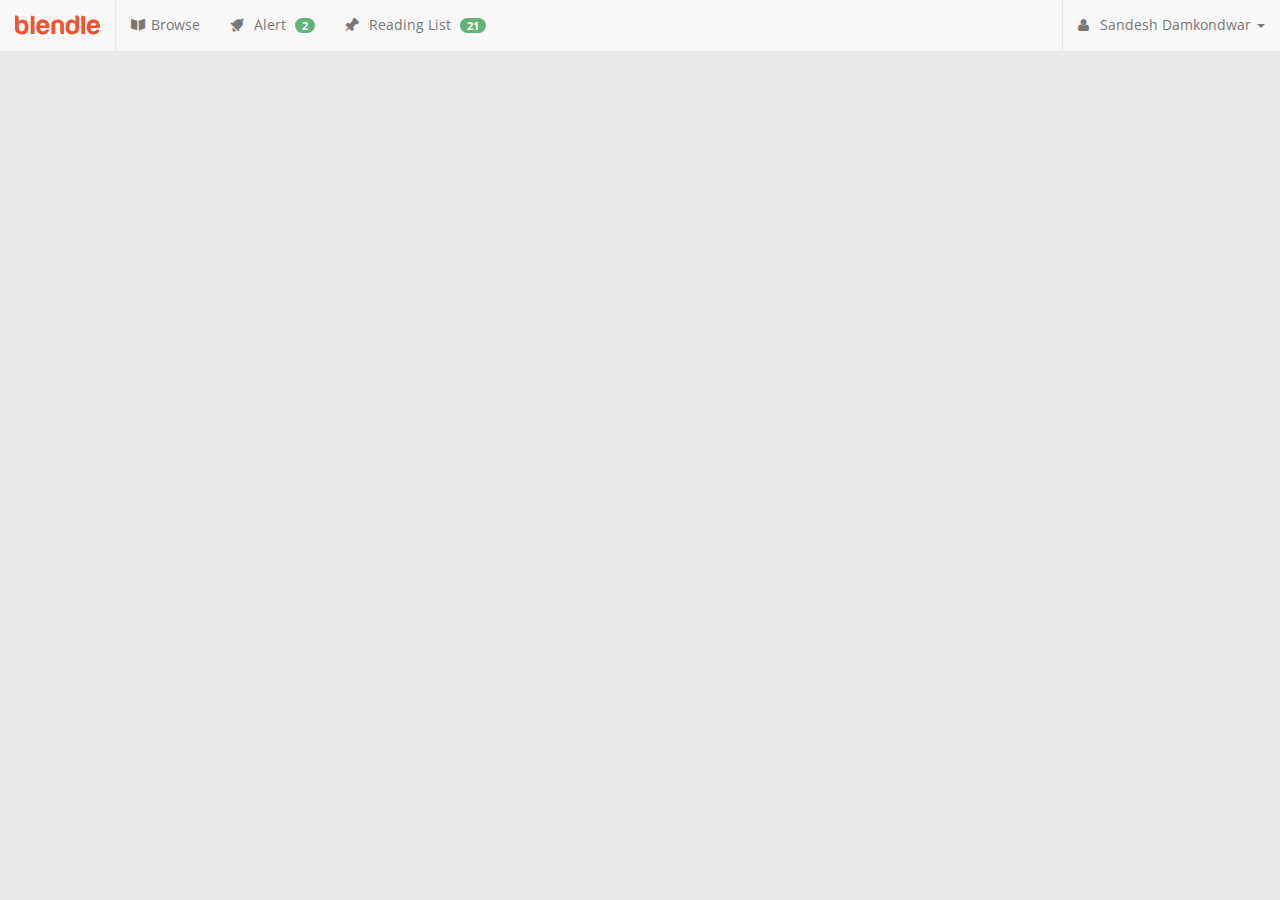
<file: index.html>
<!DOCTYPE HTML>
<html>
    <head>
        <title>Blendler Slideshow</title>
        <meta name="viewport" content="width=device-width, initial-scale=1">
        <meta http-equiv="content-type" content="text/html; charset=utf-8" />
        <meta name="description" content="" />
        <meta name="keywords" content="Blendle, Slideshow, Sandesh Damkondwar, Interactive Slideshow" />

        <!-- Favicons from http://realfavicongenerator.net/ -->
        <link rel="apple-touch-icon" sizes="57x57" href="favicons/apple-touch-icon-57x57.png">
        <link rel="apple-touch-icon" sizes="60x60" href="favicons/apple-touch-icon-60x60.png">
        <link rel="apple-touch-icon" sizes="72x72" href="favicons/apple-touch-icon-72x72.png">
        <link rel="apple-touch-icon" sizes="76x76" href="favicons/apple-touch-icon-76x76.png">
        <link rel="apple-touch-icon" sizes="114x114" href="favicons/apple-touch-icon-114x114.png">
        <link rel="apple-touch-icon" sizes="120x120" href="favicons/apple-touch-icon-120x120.png">
        <link rel="apple-touch-icon" sizes="144x144" href="favicons/apple-touch-icon-144x144.png">
        <link rel="apple-touch-icon" sizes="152x152" href="favicons/apple-touch-icon-152x152.png">
        <link rel="apple-touch-icon" sizes="180x180" href="favicons/apple-touch-icon-180x180.png">
        <link rel="icon" type="image/png" href="favicons/favicon-32x32.png" sizes="32x32">
        <link rel="icon" type="image/png" href="favicons/favicon-194x194.png" sizes="194x194">
        <link rel="icon" type="image/png" href="favicons/favicon-96x96.png" sizes="96x96">
        <link rel="icon" type="image/png" href="favicons/android-chrome-192x192.png" sizes="192x192">
        <link rel="icon" type="image/png" href="favicons/favicon-16x16.png" sizes="16x16">
        <link rel="manifest" href="/manifest.json">

        <meta name="msapplication-TileColor" content="#ffc40d">
        <meta name="msapplication-TileImage" content="favicons/mstile-144x144.png">
        <meta name="theme-color" content="#ffffff">

        <!-- Bootstrap Style -->
        <link rel="stylesheet" href="css/bootstrap.min.css" />

        <!-- Font Awesome Icons -->
        <link rel="stylesheet" href="css/font-awesome.min.css" />

        <!-- Google web fonts -->
        <link href='http://fonts.googleapis.com/css?family=Open+Sans:400,300,600' rel='stylesheet' type='text/css'>

        <!-- Blendle font -->
        <link rel="stylesheet" href="css/blendle-icons.css" />

        <!-- Custom Stylesheets -->
        <link rel="stylesheet" href="css/style.css" />
    </head>
    <body class="no-sidebar" ng-app="BlendleApp">

        <!-- Header -->
        <div header></div>

        <!-- Body -->
        <!-- Avoid FOUC -->
        <style>
            .slideshow-app {
                display: none;
            }
        </style>
        <div class="slideshow-app" ng-view></div>

        <!-- Footer -->
        <div footer></div>

        <!-- jQuery -->
        <script src="app/libs/jquery.min.js"></script>

        <!-- Bootstrap JS -->
        <script src="app/libs/bootstrap.min.js"></script>

        <!-- Angular & Dependencies-->
        <script src="app/libs/angular.min.js"></script>
        <script src="app/libs/angular-route.min.js"></script>
        <script src="app/libs/angular-local-storage.min.js"></script>

        <!-- App -->
        <script src="app/app.js"></script>
        <script src="app/controllers.js"></script>
        <script src="app/directives.js"></script>
        <script src="app/services.js"></script>
    </body>
</html>
</file>
<file: css/blendle-icons.css>
@font-face {
    font-family: blendle;
    src: url(../fonts/blendle/blendle.eot); /* here you go, IE */
    src: local(blendle), url(../fonts/blendle/blendle.eot?#iefix) format("embedded-opentype"),
        url(../fonts/blendle/blendle.woff) format("woff"),
        url(../fonts/blendle/blendle.ttf) format("truetype");
    font-weight: 400;
    font-style: normal;
}

.blendle-icon:before {
    font-family: blendle;
    speak: none;
    font-style: normal;
    font-weight: 400;
    font-variant: normal;
    text-transform: none;
    text-indent: 0;
    -webkit-font-smoothing: antialiased;
    -moz-osx-font-smoothing: grayscale;
    position: relative;
    vertical-align: middle;
    top: -1px;
    padding-right: 6px;
}

.blendle-icon.browse:before {
    content: "\E01F";
}

.blendle-icon.notification:before {
    content: "\E002";
}

.blendle-icon.pinned:before {
    content: "\E028";
}
</file>
<file: css/style.css>
body {
    font-family: "Open Sans", sans-serif;
    background-color: #EAEAEA;
}

/* Font awesome icons */
.fa {
    margin-right: .5em;
}

/* Navbar Customization */
.nav.navbar-nav {
    border-left: 1px solid #E7E7E7;
}

.navbar-default .navbar-toggle {
    background: #EEE;
}

.logo {
    padding: 12px 15px;
    cursor: pointer;
    color: transparent;
    z-index: 2;
}

.logo img {
    -webkit-transition: fill .1s linear;
    -moz-transition: fill .1s linear;
    transition: fill .1s linear;
    vertical-align: middle;
    width: 85px;
    height: 26px
}

.logo img:hover {
    -webkit-filter: grayscale(100%);
    -moz-filter: grayscale(100%);
    filter: grayscale(100%);
}

.notification-count {
    background-color: #61B376;
    border-radius: 15px;
    font-size: 11px;
    color: #FFF;
    font-weight: 700;
    margin-left: 5px;
    padding: 0px 7px;
}

/* Media queries */
@media (min-width: 768px) {
    .navbar-toggle {
        display: none;
    }

    .navbar-default .navbar-nav > .open > a,
    .navbar-default .navbar-nav > .open > a:focus,
    .navbar-default .navbar-nav > .open > a:hover {
        background-color: #F8F8F8;
    }

    .navbar-nav > li > .dropdown-menu {
        padding: 0;
        background: #F8F8F8;
        box-shadow: -3px 3px 6px rgba(0, 0, 0, 0.1);
        margin-top: 1px;
        border-radius: 0;
    }

    .dropdown-menu > li > a {
        padding: 6px 20px;
        font-size: 1.1em;
    }

    .dropdown-menu > li > a:hover {
        background: #EDEDED;
    }
}
</file>
